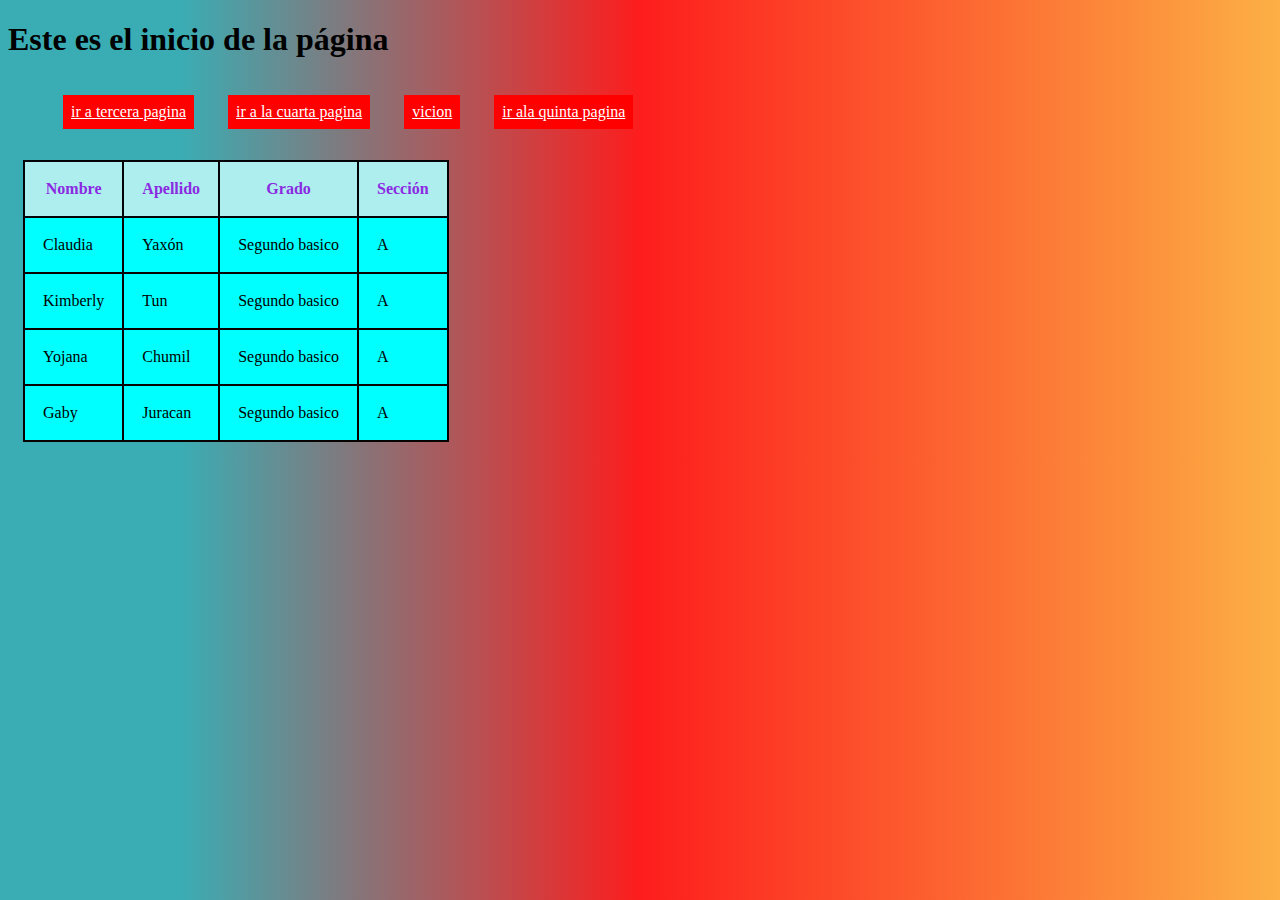
<file: index.html>
<!DOCTYPE html>
<html lang="en">
<head>
    <meta charset="UTF-8">
    <meta name="viewport" content="width=device-width, initial-scale=1.0">
    <title>Document</title>
    <link rel="stylesheet" href="style.css">
</head>
<body>
    <h1>Este es el inicio de la página</h1>
    <ul>
    <li><a href="archivo3.html">ir a tercera  pagina</a></li>
    <li><a href="archivo4.html">ir a la cuarta pagina</a></li>
    <li><a href="archivo2.html">vicion</a></li>
    <li><a href="archivo5.html">ir ala quinta pagina</a></li>
    </ul>

    <table>
        <tr>
             <th>Nombre</th><th>Apellido</th><th>Grado</th><th>Sección</th>
        </tr>
        <tr>
            <td>Claudia</td><td>Yaxón</td><td>Segundo basico</td><td>A</td>
        </tr>
        <tr>
            <td>Kimberly</td><td>Tun</td><td>Segundo basico</td><td>A</td>
        </tr>
        <tr>
            <td>Yojana</td><td>Chumil</td><td>Segundo basico</td><td>A</td>
        </tr>
        <tr>
            <td>Gaby</td><td>Juracan</td><td>Segundo basico</td><td>A</td>
        </tr>
    </table>
</body>
</html>
</file>
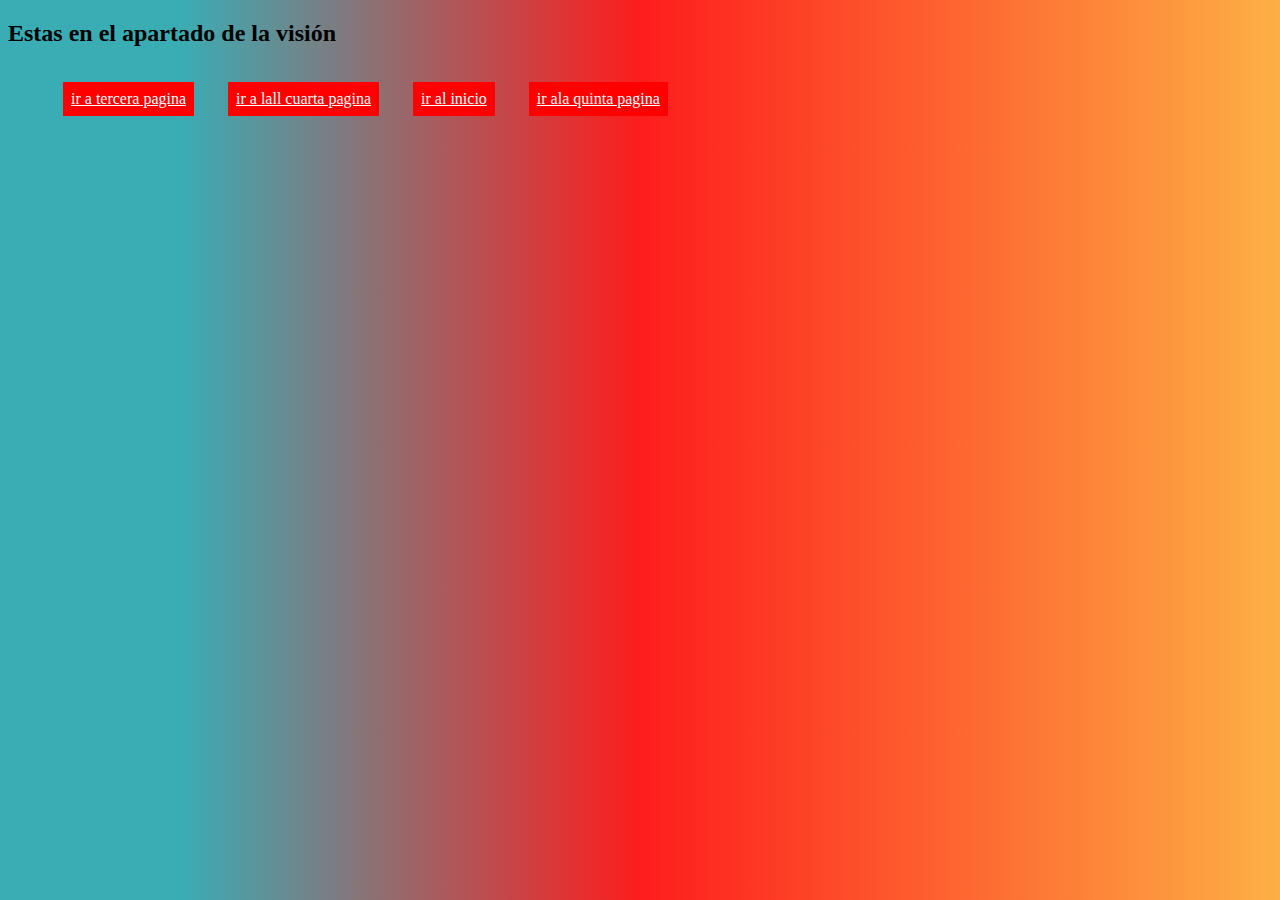
<file: archivo2.html>
<!DOCTYPE html>
<html lang="en">
<head>
    <meta charset="UTF-8">
    <meta name="viewport" content="width=device-width, initial-scale=1.0">
    <title>Document</title>
    <link rel="stylesheet" href="style.css">
</head>
<body>
    <h2>Estas en el apartado de la visión</h2>
    <ul>
    <li><a href="archivo3.html">ir a tercera  pagina</a></li>
    <li><a href="archivo4.html">ir a lall cuarta pagina</a></li>
    <li><a href="index.html">ir al inicio</a></li>
    <li><a href="archivo5.html">ir ala quinta pagina</a></li>
    </ul>
</body>
</html>
</file>
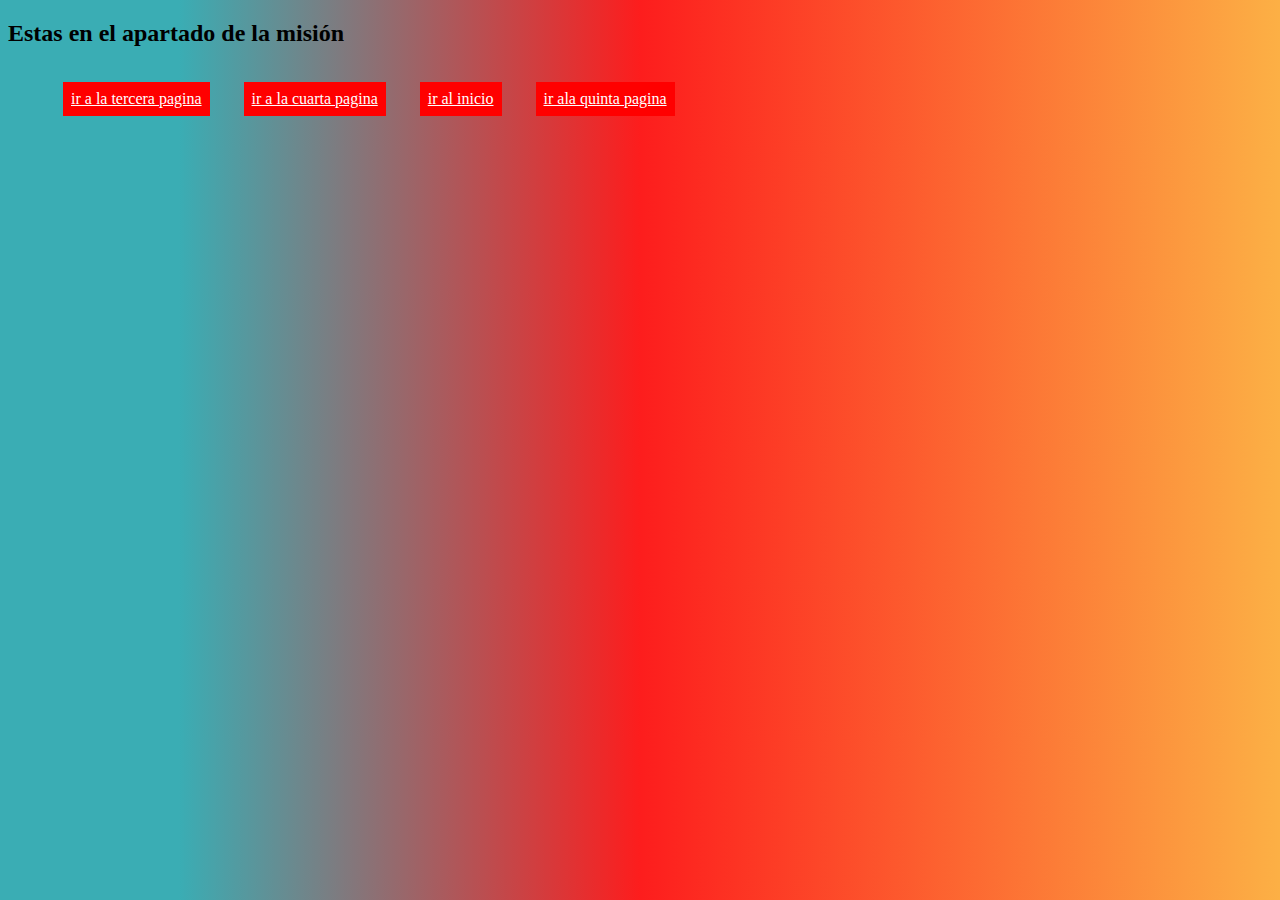
<file: archivo3.html>
<!DOCTYPE html>
<html lang="en">
<head>
    <meta charset="UTF-8">
    <meta name="viewport" content="width=device-width, initial-scale=1.0">
    <title>Document</title>
    <link rel="stylesheet" href="style.css">
</head>
<body>
    <h2>Estas en el apartado de la misión</h2>
    <ul>
    <li><a href="archivo2.html">ir a la tercera pagina</a></li>
    <li><a href="archivo4.html">ir a la cuarta pagina</a></li>
    <li><a href="index.html">ir al inicio </a></li>
    <li><a href="archivo5.html">ir ala quinta pagina</a></li>
    </ul>
</body>
</html>
</file>
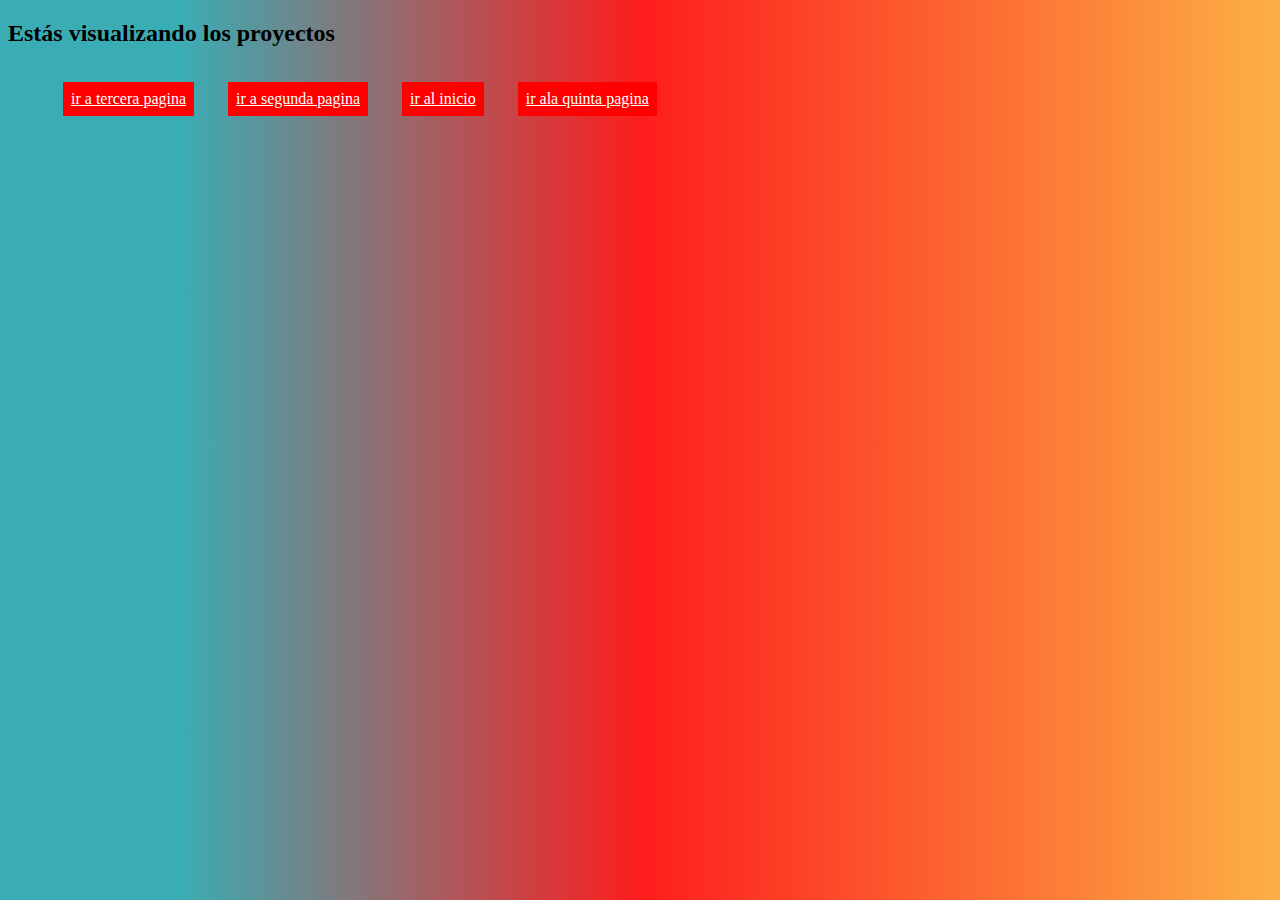
<file: archivo4.html>
<!DOCTYPE html>
<html lang="en">
<head>
    <meta charset="UTF-8">
    <meta name="viewport" content="width=device-width, initial-scale=1.0">
    <title>Document</title>
    <link rel="stylesheet" href="style.css">
</head>
<body>
    <h2>Estás visualizando los proyectos</h2>
    <ul>
    <li><a href="archivo3.html">ir a tercera  pagina</a></li>
    <li><a href="archivo2.html">ir a segunda pagina</a></li>
    <li><a href="index.html">ir al inicio </a></li>
    <li><a href="archivo5.html">ir ala quinta pagina</a></li>
    </ul>
</body>
</html>
</file>
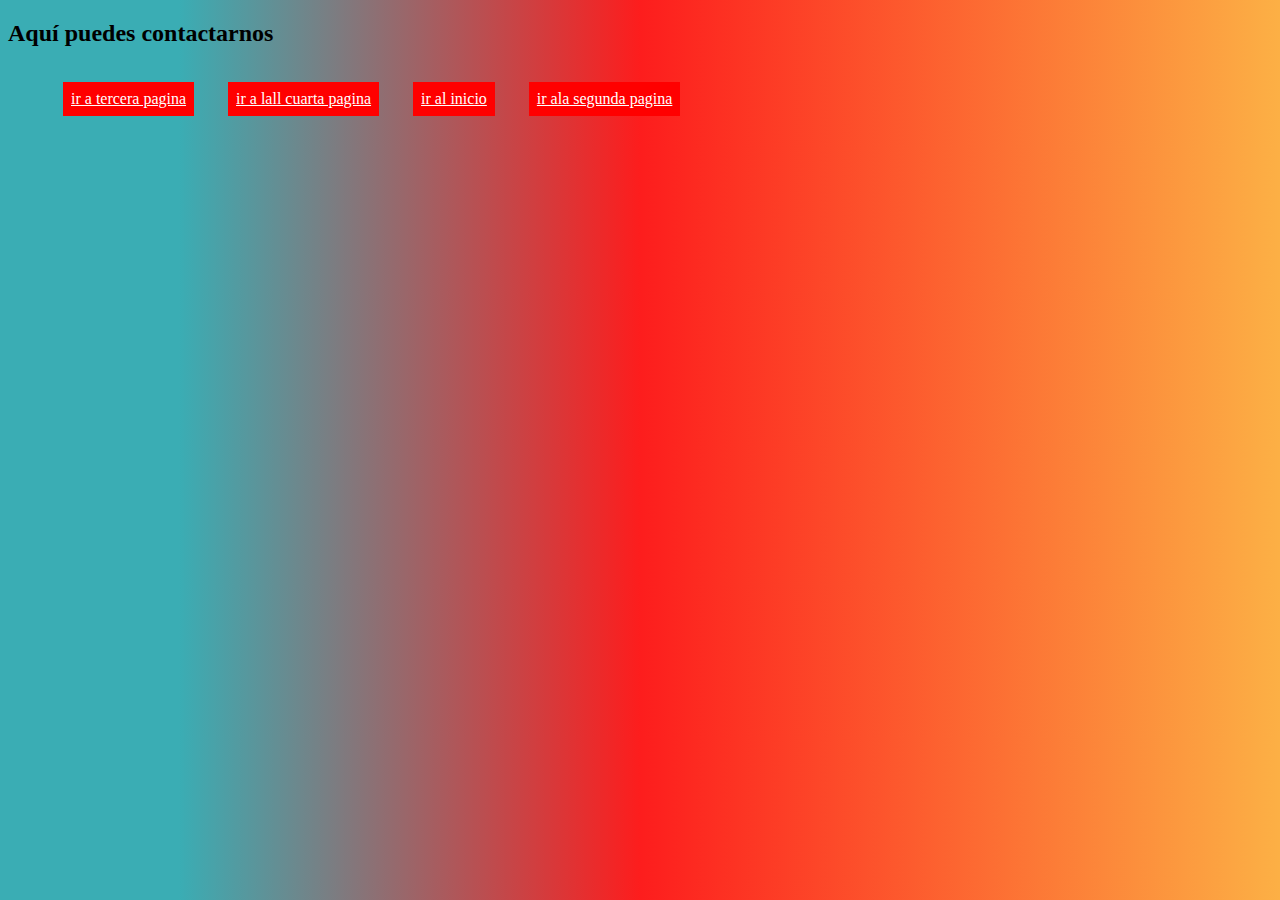
<file: archivo5.html>
<!DOCTYPE html>
<html lang="en">
<head>
    <meta charset="UTF-8">
    <meta name="viewport" content="width=device-width, initial-scale=1.0">
    <title>Document</title>
    <link rel="stylesheet" href="style.css">
</head>
<body>
    <h2>Aquí puedes contactarnos</h2>
    <ul>
    <li><a href="archivo3.html">ir a tercera  pagina</a></li>
    <li><a href="archivo4.html">ir a lall cuarta pagina</a></li>
    <li><a href="index.html">ir al inicio </a></li>
    <li><a href="archivo2.html">ir ala segunda pagina</a></li>
    </ul>
</body>
</html>
</file>
<file: style.css>
table{
    border-collapse:collapse;
    margin: 15px;
}

th{
    background: paleturquoise;
    border: solid 2px #030307;
    padding: 18px;
    color: blueviolet;
}

td{
    background: aqua;
    border: solid 2px rgb(8, 3, 3);
    padding: 18px;
}

td:hover{
    background: paleturquoise;
}

html{
    background: rgb(58,173,180);
background: linear-gradient(90deg, rgba(58,173,180,1) 14%, rgba(253,29,29,1) 50%, rgba(252,176,69,1) 100%);
}

li{
    background: red;
    display: inline-block;
    margin: 15px;
    padding: 8px;
}

a{
    color: white;
}

li:hover{
    background: black;
}

 a :hover{
    background: yellow;
    text-decoration: none;
 }
</file>
